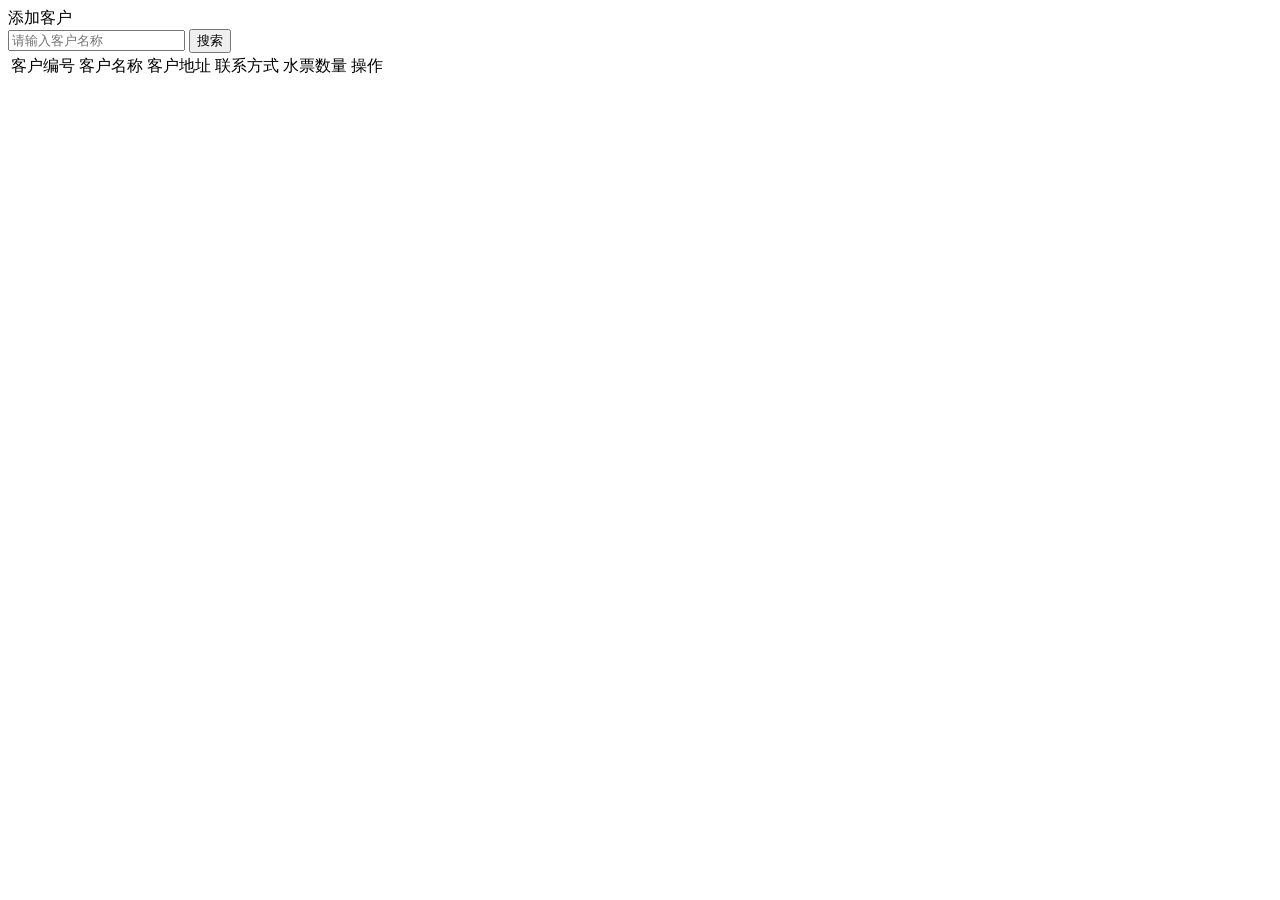
<file: wids-springboot-water-demo-04/target/classes/templates/water/custList.html>
<!DOCTYPE html>
<html xmlns:th="http://www.thymeleaf.org">
<head>
    <meta charset="UTF-8">
    <title> XXX送水公司后台管理系统</title>

    <!--Bootstrap固定框架-->
    <link rel='stylesheet' th:href="@{/webjars/bootstrap/3.3.7/css/bootstrap.css}">
    <link rel='stylesheet' th:href="@{/webjars/bootstrap/3.3.7/css/bootstrap-theme.css}">
    <!--图标库-->
    <link rel='stylesheet' th:href='@{/css/material-design-iconic-font.min.css}'>
    <!--核心样式-->
    <link rel="stylesheet" th:href="@{/css/style.css}">

</head>
<body>

<div id="viewport">

    <!-- Sidebar
    th:replace="waterMainMenu::sidebar"表示将div标签下面重复的代码替换为waterMainMenu页面的sidebar片段
    -->
    <div id="sidebar" th:replace="waterMainMenu::sidebar">

    </div>

    <!-- Content -->
    <div id="content">
<!--
th:replace="waterMainMenu::navbar"
表示将nav标签下面所有的重复代码替换为waterMainMenu页面的navbar片段
-->
        <nav class="navbar navbar-default" th:replace="waterMainMenu::navbar">

        </nav>
        <div class="container-fluid">
            <div class="row">
                <div class="col-md-12">
                    <div class="col-md-4">
                        <a class="btn btn-primary" th:href="@{/cust/preSaveCust}">添加客户</a>
                    </div>
                    <div class="col-md-8">
                        <form class="form-inline" th:action="@{/cust/searchCust}">
<!--                            th:text="${wordKey}" 显示后端传入给前端的关键字
                                th表示thymeleaf模板    value是模板的指令，使用文本的方式显示搜索关键字
-->
                            <input type="text" class="form-control" th:value="${wordKey}" th:name="custName" placeholder="请输入客户名称"/>
                            <input type="submit" class="btn btn-primary" name="search" value="搜索"/>
                        </form>
                    </div>
                </div>
                <div class="col-md-12">
<!--                    class属性值就是bootstrap为我们提供的样式-->
                    <table class="table table-hover table-striped">
<!--                        表头信息-->
                        <thead>
                        <tr>
                            <td>客户编号</td>
                            <td>客户名称</td>
                            <td>客户地址</td>
                            <td>联系方式</td>
                            <td>水票数量</td>
                            <td>操作</td>

                        </tr>
                        </thead>
<!--                        表内容
                        需要遍历后端的custList集合，将集合的数据以文本的形式显示在页面上
-->
                        <tbody>
                        <!-- 渲染后客户列表
                            th:each 是thymeleaf模板的each标签，专门用来便利集合中的元素
                             ${custList}表示后端传入到前端列表的集合，
                             cust表示集合中的一个Customer元素，此时逐个遍历集合中的每个元素
                             th: 表示thymeleaf对象
                             text表示thymeleaf对象的指令，此时将客户信息以文本的方式显示到页面上
                        -->
                            <tr th:each="cust : ${custList}">
                                <td th:text="${cust.cid}"></td>
                                <td th:text="${cust.custName}"></td>
                                <td th:text="${cust.custAddress}"></td>
                                <td th:text="${cust.custMobile}"></td>
                                <td th:text="${cust.custTicket}"></td>
                                <td>
<!--                                    定义删除按钮，该按钮使用Bootstrap样式
                                        动态路径使用thymeleaf模板提供的th:href指令来编写  @{}里面存放着动态路径
-->

                                    <a class="glyphicon glyphicon-remove" th:href="@{'/cust/delCustById/'+${cust.cid}}"></a>
<!--                                    定义一个修改按钮-->
                                    <a class="glyphicon glyphicon-edit" th:href="@{'/cust/preUpdateCust/'+${cust.cid}}"></a>
                                </td>
                            </tr>

                        </tbody>
                    </table>
                </div>
            </div>
        </div>
    </div>
</div>
</div>

</body>
</html>
</file>
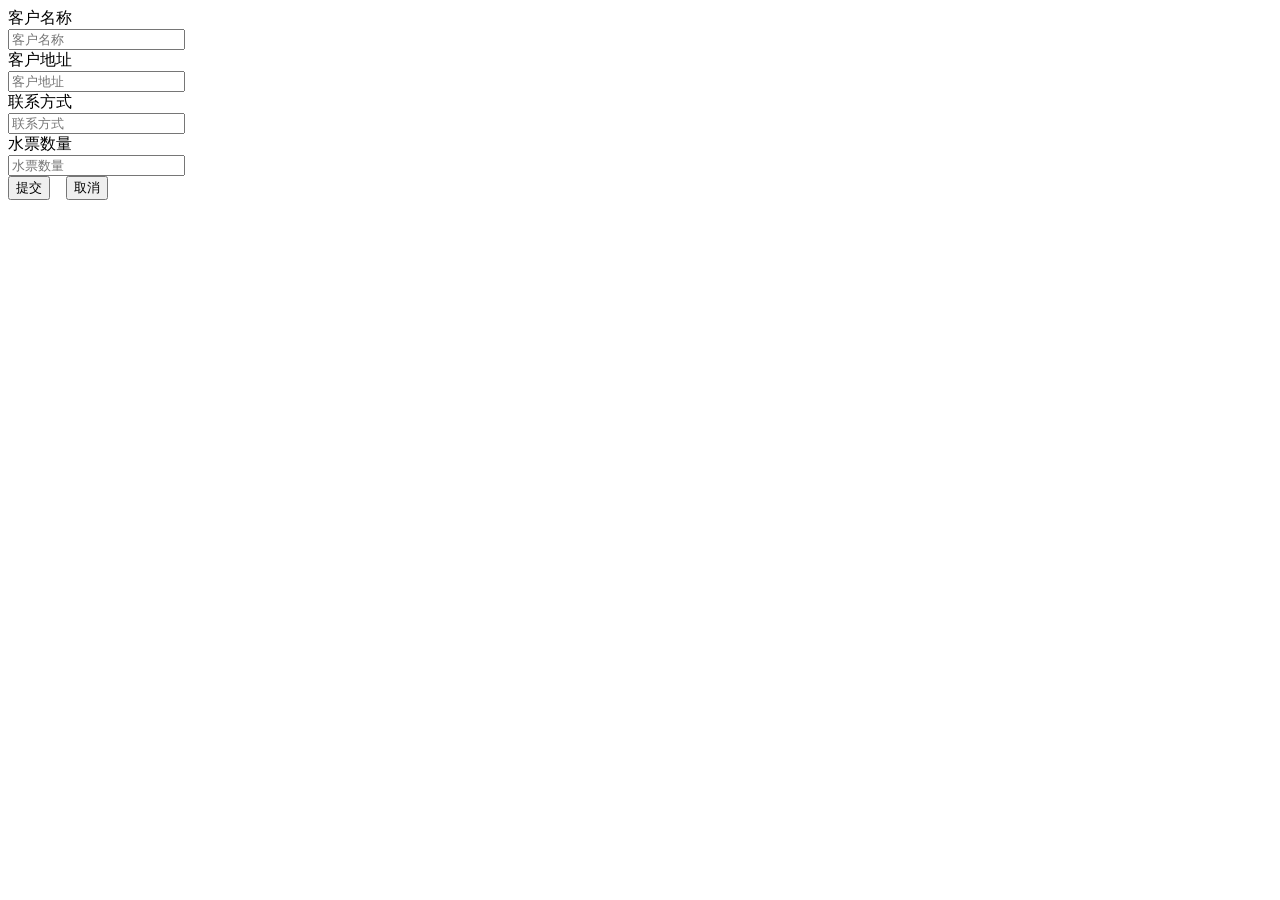
<file: wids-springboot-water-demo-04/target/classes/templates/water/custSave.html>
<!DOCTYPE html>
<html xmlns:th="http://www.thymeleaf.org">
<head>
    <meta charset="UTF-8">
    <title> XXX送水公司后台管理系统</title>

    <!--Bootstrap固定框架-->
    <link rel='stylesheet' th:href="@{/webjars/bootstrap/3.3.7/css/bootstrap.css}">
    <link rel='stylesheet' th:href="@{/webjars/bootstrap/3.3.7/css/bootstrap-theme.css}">
    <!--图标库-->
    <link rel='stylesheet' th:href='@{/css/material-design-iconic-font.min.css}'>
    <!--核心样式-->
    <link rel="stylesheet" th:href="@{/css/style.css}">

</head>
<body>

<div id="viewport">

    <!-- Sidebar -->
    <div id="sidebar" th:replace="waterMainMenu::sidebar">

    </div>

    <!-- Content -->
    <div id="content">
        <nav class="navbar navbar-default" th:replace="waterMainMenu::navbar">

        </nav>
<!--        bootstrap框架的外层容器-->
        <div class="container-fluid">
<!--            容器使用行的方式从左到右进行流式布局-->
            <div class="row">
<!--                栅格系统把屏幕的宽度分隔为12等分-->
                <div class="col-md-12">
<!--                    水平排列的表单-->
                    <form class="form-horizontal" method="post" th:action="@{/cust/saveCust}" >
                        <div class="form-group">
<!--                           col-sm-2 表示客户名称标签宽度占据了12个格子的两个 -->
                            <label  class="col-sm-2 control-label">客户名称</label>
<!--                            col-sm-5 表示宽度占据了12个格子的其中5个-->
                            <div class="col-sm-5">
                                <input type="text" class="form-control" name="custName"  placeholder="客户名称">
                            </div>
                        </div>

                        <div class="form-group">
                            <label  class="col-sm-2 control-label">客户地址</label>
                            <div class="col-sm-5">
                                <input type="text" class="form-control" name="custAddress"  placeholder="客户地址">
                            </div>
                        </div>

                        <div class="form-group">
                            <label  class="col-sm-2 control-label">联系方式</label>
                            <div class="col-sm-5">
                                <input type="text" class="form-control" name="custMobile"  placeholder="联系方式">
                            </div>
                        </div>
                        <div class="form-group" >
                            <label  class="col-sm-2 control-label">水票数量</label>
                            <div class="col-sm-5">
                                <input type="text" class="form-control" name="custTicket"  placeholder="水票数量">
                            </div>
                        </div>
                        <div class="form-group">
<!--                            col-sm-offset-2 col-sm-5 表示提交和取消按钮占据了12个格子的5个，但是会向右偏移两个-->
                            <div class="col-sm-offset-2 col-sm-5">
                                <input type="submit" class="btn btn-primary" name="submit"  value="提交">
                                &nbsp;&nbsp;
                                <input type="reset" class="btn btn-warning" name="reset"  value="取消">
                            </div>

                        </div>
                    </form>
                </div>
            </div>
        </div>
    </div>
</div>
</div>

</body>
</html>
</file>
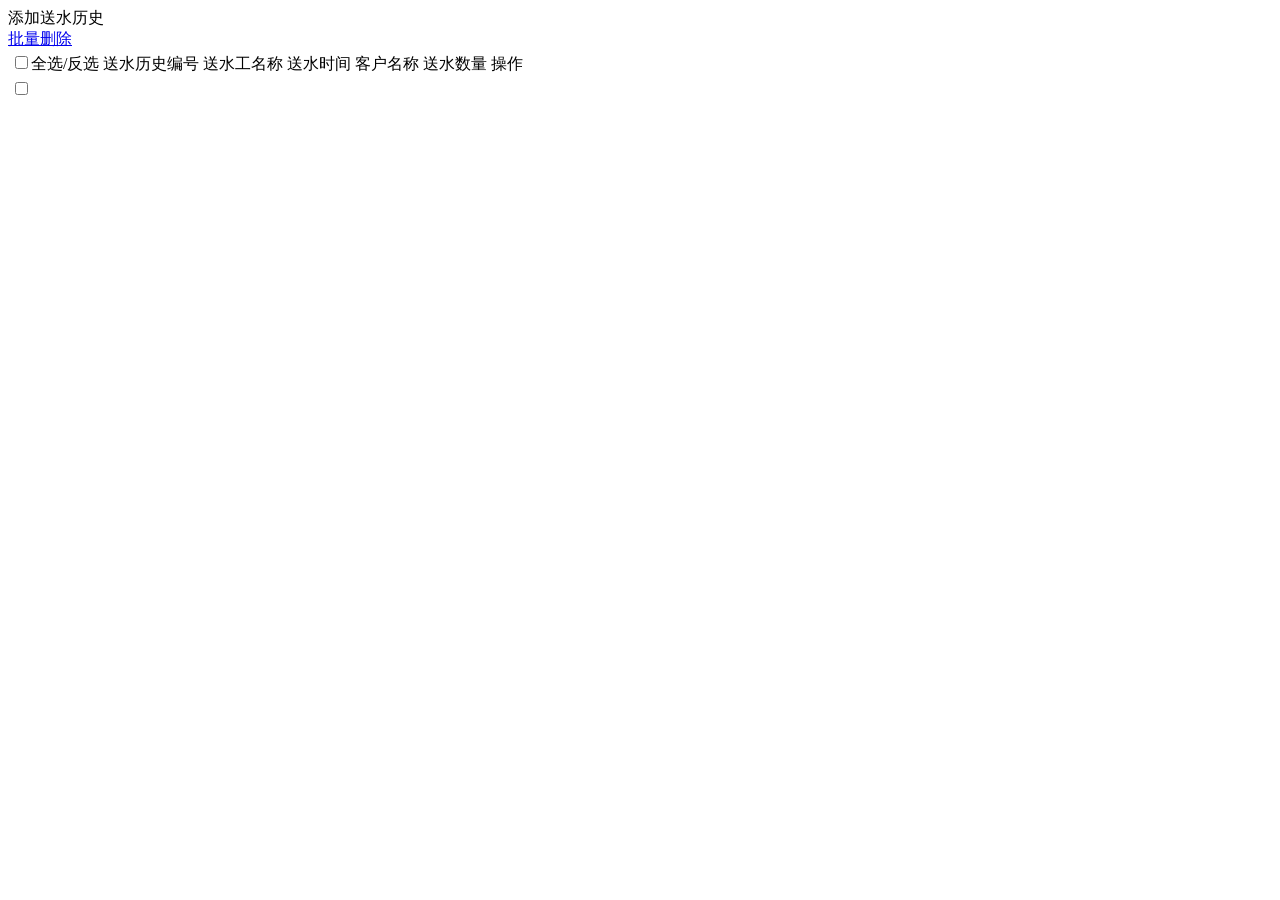
<file: wids-springboot-water-demo-04/target/classes/templates/water/historyList.html>
<!DOCTYPE html>
<html xmlns:th="http://www.thymeleaf.org">
<head>
    <meta charset="UTF-8">
    <title> XXX送水公司后台管理系统</title>

    <!--Bootstrap固定框架-->
    <link rel='stylesheet' th:href="@{/webjars/bootstrap/3.3.7/css/bootstrap.css}">
    <link rel='stylesheet' th:href="@{/webjars/bootstrap/3.3.7/css/bootstrap-theme.css}">
    <!--图标库-->
    <link rel='stylesheet' th:href='@{/css/material-design-iconic-font.min.css}'>
    <!--核心样式-->
    <link rel="stylesheet" th:href="@{/css/style.css}">
<!--    引入jQuery库-->
    <script th:src="@{/webjars/jquery/3.3.1/jquery.js}"></script>
    <script>
        $(function(){
           // 1 为"全选/反选"复选框绑定单击事件，一旦触发能够选中表格内容里面所有的复选框
            $("#allSelect").click(function(){
                // 使用元素属性选择器，选中表格内容里面所有的复选框，然后进行遍历，操作checked属性将其取反
                $("input[name=hid]").each(function(){
                    // $(this)表示当前的某个复选框
                    // 将每个复选框进行取反操作，如果是选中状态变为没有选中，如果是没有选中状态变为选中
                    // $(this)表示当前jQuery对象，this表示当前JS对象
                    $(this).prop("checked", !$(this).prop("checked"));
                })
            })
            // 2 为“批量删除”按钮绑定单机事件，获取复选框选中的id，然后使用ajax向后端发送异步请求执行批量删除操作
            /**
             * 批量删除详细步骤：
             * 1 给出确认提示框，只有当我们选择确认的情况下才执行批量删除，如果选择取消批量删除不会往下执行，将所有复选框都设置为“未选中”状态
             * 2 定义变量ids，用来存储选中的id值
             * 3 遍历表格内容里面的每个复选框，判断是否选中，如果选中了就取出id值。拼接到变量ids中
             * 4 使用ajax向后端发起异步请求，执行批量删除操作
             * 5 异步请求发送成功的情况下判断后端返回的状态
             *   5.1 如果后端返回的状态为success，表示批量删除成功，重定向到"送水历史管理"列表，显示批量删除之后的数据
             *   5.2 如果后端返回的状态为fail，提示“删除失败”
             * */
            $("#batchDelete").click(function(){
                // 条件成立：表示点击的是“取消”操作终止批量删除
                if (!confirm("确定要删除吗?")){
                    $("input[type=checkbox]").prop("checked",false);
                    return false;
                }
                // 如果点击的是“确定”操作，进行批量删除。
                // 定义变量ids，用来存储选中的id值，遍历表格内容里面的每个复选框，判断是否选中，如果选中了就取出id值。拼接到变量ids中
                var ids = "";
                $("input[name=hid]").each(function(){
                    // 判断是否选中,获取复选框的checked值
                    // console.log($(this).prop("checked"));
                    // 条件成立：表示复选框是选中状态，获取送水历史id值，将其拼接到ids变量中
                    if($(this).prop("checked")) {
                        ids += "," + $(this).val();
                    }
                })
                console.log(ids);
                // 向后端发起异步请求，执行批量删除操作
                $.ajax({
                    url :'http://localhost:8093/history/batchDeleteHistory',
                    data:{
                        ids:ids
                    },
                    type: 'POST',
                    // success 表示异步请求之后执行的回调函数
                    success : function(data,status) {
                        // data表示后端处理请求完毕返回给前端响应信息，条件成立表示删除成功，调整到“送水历史列表”页面，显示批量删除之后的信息
                        if (data == "success") {
                            window.location.href='http://localhost:8093/history/historyList';
                        } else {
                            alert("批量删除失败");
                        }
                    }
                })
            })
        })
    </script>
</head>
<body>

<div id="viewport">

    <!-- Sidebar
    th:replace="waterMainMenu::sidebar"表示将div标签下面重复的代码替换为waterMainMenu页面的sidebar片段
    -->
    <div id="sidebar" th:replace="waterMainMenu::sidebar">

    </div>

    <!-- Content -->
    <div id="content">
        <!--
        th:replace="waterMainMenu::navbar"
        表示将nav标签下面所有的重复代码替换为waterMainMenu页面的navbar片段
        -->
        <nav class="navbar navbar-default" th:replace="waterMainMenu::navbar">

        </nav>
        <div class="container-fluid">
            <div class="row">
                <div class="col-md-12">
                    <div class="col-md-4">
                        <a class="btn btn-primary" th:href="@{/history/preSaveHistory}">添加送水历史</a>
                    </div>
                    <div class="col-md-4">
                        <a class="btn btn-danger" id="batchDelete" href="#">批量删除</a>
                    </div>
                </div>

                <div class="col-md-12">
                    <!--                    class属性值就是bootstrap为我们提供的样式-->
                    <table class="table table-hover table-striped">
                        <!--                        表头信息-->
                        <thead>
                        <tr>
                            <td>
<!--                                "全选/反选"的复选框-->
                                <input type="checkbox" id="allSelect" value="allSelect" >全选/反选
                            </td>
                            <td>送水历史编号</td>
                            <td>送水工名称</td>
                            <td>送水时间</td>
                            <td>客户名称</td>
                            <td>送水数量</td>
                            <td>操作</td>
                        </tr>
                        </thead>
                        <tbody>
                        <!--
                        渲染送水历史列表
                        -->
                            <tr th:each="his : ${hisList}">
                                <td>
<!--                                    批量删除的复选框-->
                                    <input type="checkbox" name="hid" th:value="${his.hid}">
                                </td>
                                <td th:text="${his.hid}"></td>
                                <td th:text="${his.worker.workerName}"></td>
                                <td th:text="${#dates.format(his.sendWaterTime,'yyyy-MM-dd')}"></td>
                                <td th:text="${his.customer.custName}"></td>
                                <td th:text="${his.sendWaterCount}"></td>
                                <td>
<!--                                    修改按钮-->
                                    <a class="glyphicon glyphicon-edit" th:href="@{'/history/preUpdateHistory/'+${his.hid}}"></a>
                                </td>
                            </tr>
                        </tbody>
                    </table>
                </div>
            </div>
        </div>
    </div>
</div>
</div>

</body>
</html>
</file>
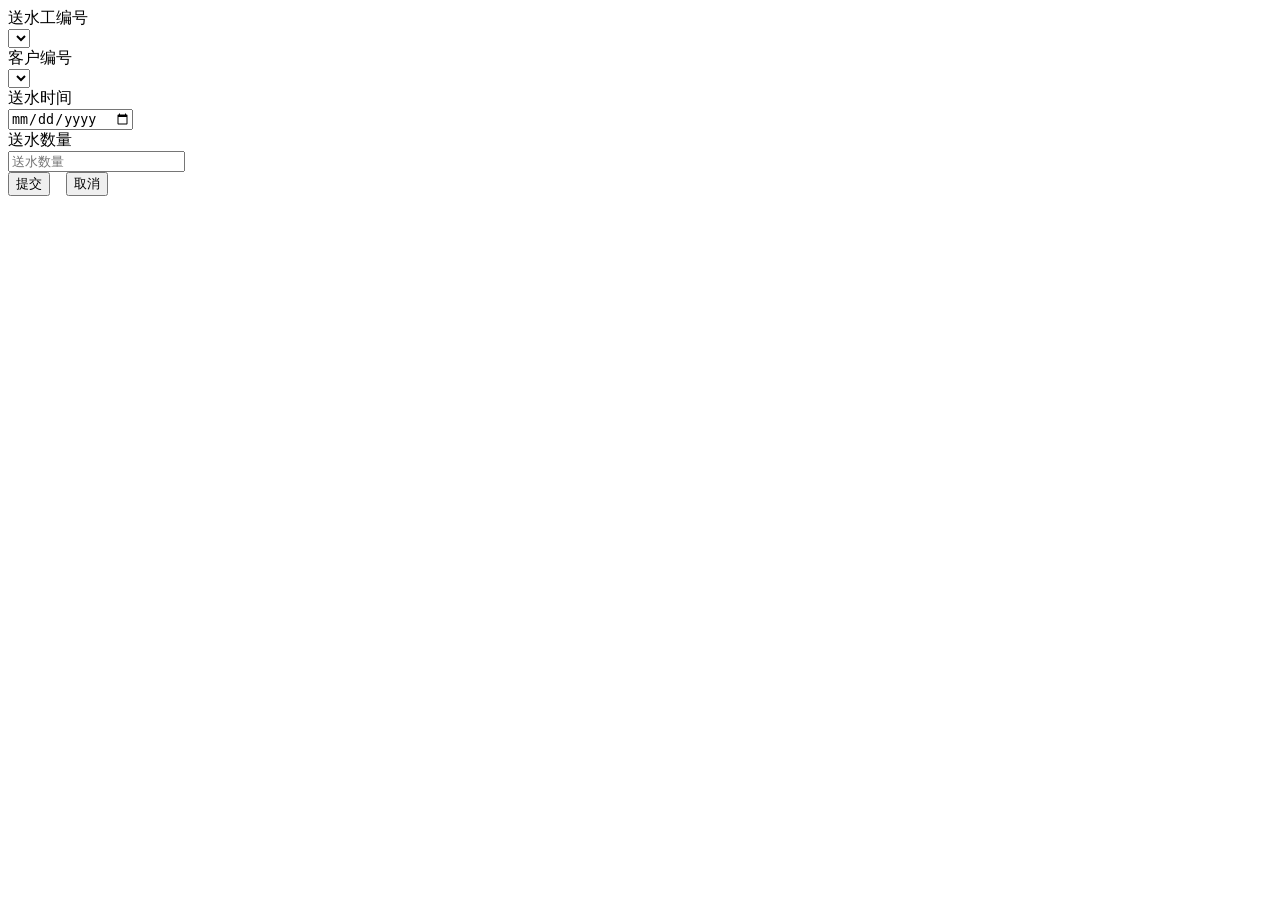
<file: wids-springboot-water-demo-04/target/classes/templates/water/historySave.html>
<!DOCTYPE html>
<html xmlns:th="http://www.thymeleaf.org">
<head>
    <meta charset="UTF-8">
    <title> XXX送水公司后台管理系统</title>

    <!--Bootstrap固定框架-->
    <link rel='stylesheet' th:href="@{/webjars/bootstrap/3.3.7/css/bootstrap.css}">
    <link rel='stylesheet' th:href="@{/webjars/bootstrap/3.3.7/css/bootstrap-theme.css}">
    <!--图标库-->
    <link rel='stylesheet' th:href='@{/css/material-design-iconic-font.min.css}'>
    <!--核心样式-->
    <link rel="stylesheet" th:href="@{/css/style.css}">

</head>
<body>

<div id="viewport">

    <!-- Sidebar -->
    <div id="sidebar" th:replace="waterMainMenu::sidebar">

    </div>

    <!-- Content -->
    <div id="content">
        <nav class="navbar navbar-default" th:replace="waterMainMenu::navbar">

        </nav>
        <!--        bootstrap框架的外层容器-->
        <div class="container-fluid">
            <!--            容器使用行的方式从左到右进行流式布局-->
            <div class="row">
                <!--                栅格系统把屏幕的宽度分隔为12等分-->
                <div class="col-md-12">
                    <!--                    水平排列的表单-->
                    <form class="form-horizontal" method="post" th:action="@{/history/saveHistory}" >
                        <div class="form-group">
                            <label  class="col-sm-2 control-label">送水工编号</label>
                            <div class="col-sm-5">
<!--                                <input type="text" class="form-control" name="custName"  placeholder="客户名称">-->
                                <select name="workerId" class="form-control">
<!--

                                th:each="worker : ${workerList}" 表示遍历所有的送水工信息，将每个送水工信息存放到worker对象中
                                 th:value="${worker.wid}"  获取送水工ID，作为下拉框实际的值，该值是需要传入后端的
                                  th:text="${worker.workerName}" 获取送水工名称，作为页面上显示，该值只做显示，不会传入到后端
-->
                                    <option th:each="worker : ${workerList}"
                                            th:value="${worker.wid}"
                                            th:text="${worker.workerName}">

                                    </option>
                                </select>
                            </div>
                        </div>

                        <div class="form-group">
                            <label  class="col-sm-2 control-label">客户编号</label>
                            <div class="col-sm-5">
<!--                                <input type="text" class="form-control" name="custAddress"  placeholder="客户地址">-->
<!--
                            下拉框：接受后端传入的客户信息，th:value里面的值是客户ID，表单提交的时候要传给后端
                            th:text是在前端显示的客户名称，表单提交的时候不用传递给后端
-->
                                <select name="custId" class="form-control">
                                    <option th:each="cust : ${custList}"
                                            th:value="${cust.cid}"
                                            th:text="${cust.custName}">

                                    </option>
                                </select>
                            </div>
                        </div>

                        <div class="form-group">
                            <label  class="col-sm-2 control-label">送水时间</label>
                            <div class="col-sm-5">
                                <input type="date" class="form-control" name="sendWaterTime"  placeholder="送水时间">
                            </div>
                        </div>
                        <div class="form-group" >
                            <label  class="col-sm-2 control-label">送水数量</label>
                            <div class="col-sm-5">
                                <input type="text" class="form-control" name="sendWaterCount"  placeholder="送水数量">
                            </div>
                        </div>
                        <div class="form-group">
                            <!--                            col-sm-offset-2 col-sm-5 表示提交和取消按钮占据了12个格子的5个，但是会向右偏移两个-->
                            <div class="col-sm-offset-2 col-sm-5">
                                <input type="submit" class="btn btn-primary" name="submit"  value="提交">
                                &nbsp;&nbsp;
                                <input type="reset" class="btn btn-warning" name="reset"  value="取消">
                            </div>

                        </div>
                    </form>
                </div>
            </div>
        </div>
    </div>
</div>
</div>

</body>
</html>
</file>
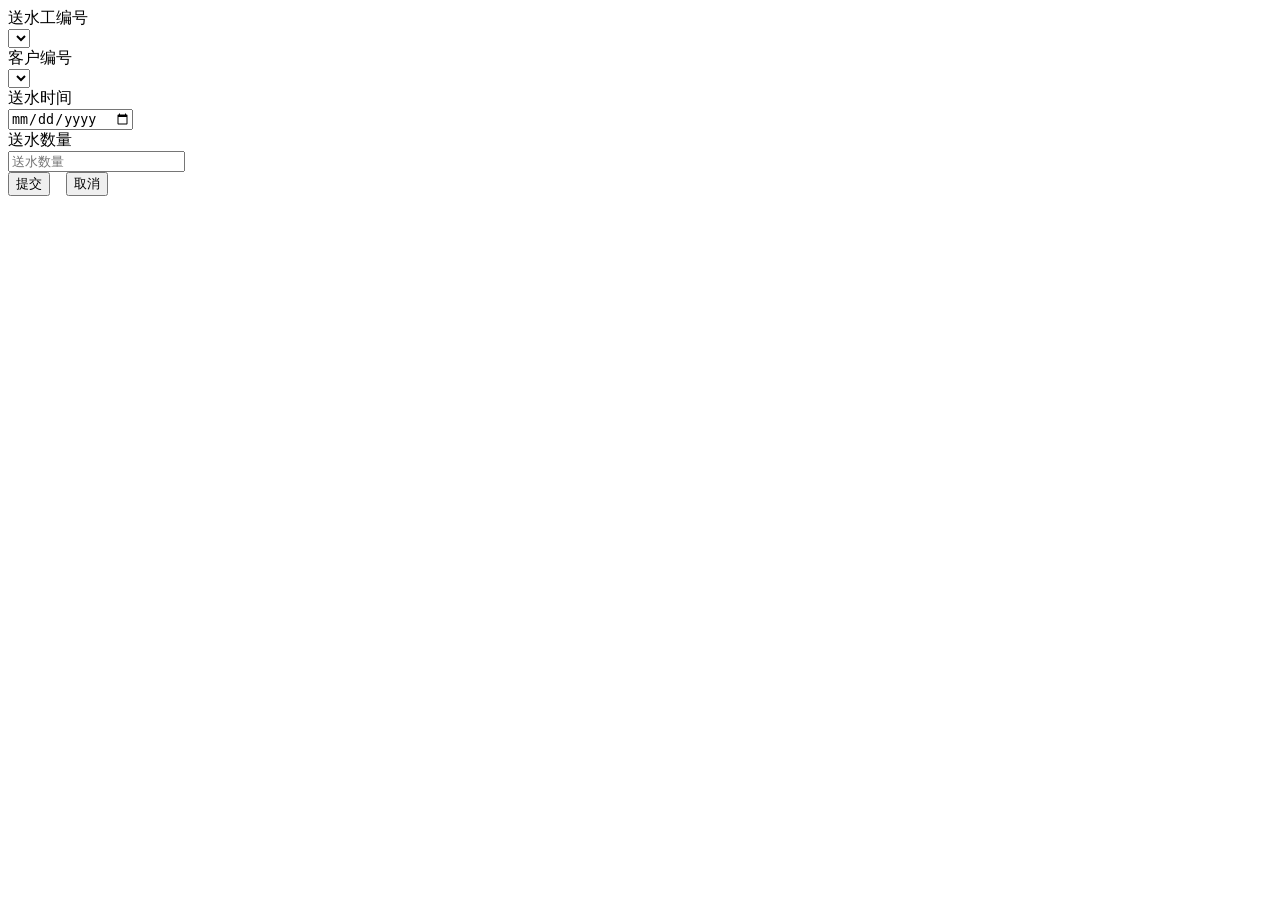
<file: wids-springboot-water-demo-04/target/classes/templates/water/historyUpdate.html>
<!DOCTYPE html>
<html xmlns:th="http://www.thymeleaf.org">
<head>
    <meta charset="UTF-8">
    <title> XXX送水公司后台管理系统</title>

    <!--Bootstrap固定框架-->
    <link rel='stylesheet' th:href="@{/webjars/bootstrap/3.3.7/css/bootstrap.css}">
    <link rel='stylesheet' th:href="@{/webjars/bootstrap/3.3.7/css/bootstrap-theme.css}">
    <!--图标库-->
    <link rel='stylesheet' th:href='@{/css/material-design-iconic-font.min.css}'>
    <!--核心样式-->
    <link rel="stylesheet" th:href="@{/css/style.css}">

</head>
<body>

<div id="viewport">

    <!-- Sidebar -->
    <div id="sidebar" th:replace="waterMainMenu::sidebar">

    </div>

    <!-- Content -->
    <div id="content">
        <nav class="navbar navbar-default" th:replace="waterMainMenu::navbar">

        </nav>
        <!--        bootstrap框架的外层容器-->
        <div class="container-fluid">
            <!--            容器使用行的方式从左到右进行流式布局-->
            <div class="row">
                <!--                栅格系统把屏幕的宽度分隔为12等分-->
                <div class="col-md-12">
                    <!--                    水平排列的表单-->
                    <form class="form-horizontal" method="post" th:action="@{/history/updateHistory}" >
<!--                        修改送水历史表单，送水历史ID作为隐藏域， 该值需要传递给后端-->
                        <input type="hidden" th:value="${history.hid}" name="hid">
                        <div class="form-group">
                            <label  class="col-sm-2 control-label">送水工编号</label>
                            <div class="col-sm-5">
                                <select name="workerId" class="form-control">
                                    <!--
        th:selected表示下拉列表框的选项是否选中，如果selected里面的值为true就选中，否则就不选中
-->
                                    <option th:each="worker : ${workerList}"
                                            th:selected="${history.worker.workerName eq worker.workerName}"
                                            th:value="${worker.wid}"
                                            th:text="${worker.workerName}">
                                    </option>
                                </select>
                            </div>
                        </div>

                        <div class="form-group">
                            <label  class="col-sm-2 control-label">客户编号</label>
                            <div class="col-sm-5">
                                <select name="custId" class="form-control">
                                    <!--
                                    history.customer.custName表示送水历史对应的客户名称
                                     cust.custName 表示客户列表里面的客户名称
                                     eq 表示等于   如果两边的值相等，就将该选项选中

-->
                                    <option th:each="cust : ${custList}"
                                            th:selected="${history.customer.custName eq cust.custName}"
                                            th:value="${cust.cid}"
                                            th:text="${cust.custName}">
                                    </option>
                                </select>
                            </div>
                        </div>

                        <div class="form-group">
                            <label  class="col-sm-2 control-label">送水时间</label>
                            <div class="col-sm-5">
                                <input type="date"
                                       class="form-control"
                                       th:value="${#dates.format(history.sendWaterTime,'yyyy-MM-dd')}"
                                       name="sendWaterTime"
                                       placeholder="送水时间">
                            </div>
                        </div>
                        <div class="form-group" >
                            <label  class="col-sm-2 control-label">送水数量</label>
                            <div class="col-sm-5">
                                <input type="text" class="form-control" name="sendWaterCount" th:value="${history.sendWaterCount}"  placeholder="送水数量">
                            </div>
                        </div>
                        <div class="form-group">
                            <!--                            col-sm-offset-2 col-sm-5 表示提交和取消按钮占据了12个格子的5个，但是会向右偏移两个-->
                            <div class="col-sm-offset-2 col-sm-5">
                                <input type="submit" class="btn btn-primary" name="submit"  value="提交">
                                &nbsp;&nbsp;
                                <input type="reset" class="btn btn-warning" name="reset"  value="取消">
                            </div>

                        </div>
                    </form>
                </div>
            </div>
        </div>
    </div>
</div>
</div>

</body>
</html>
</file>
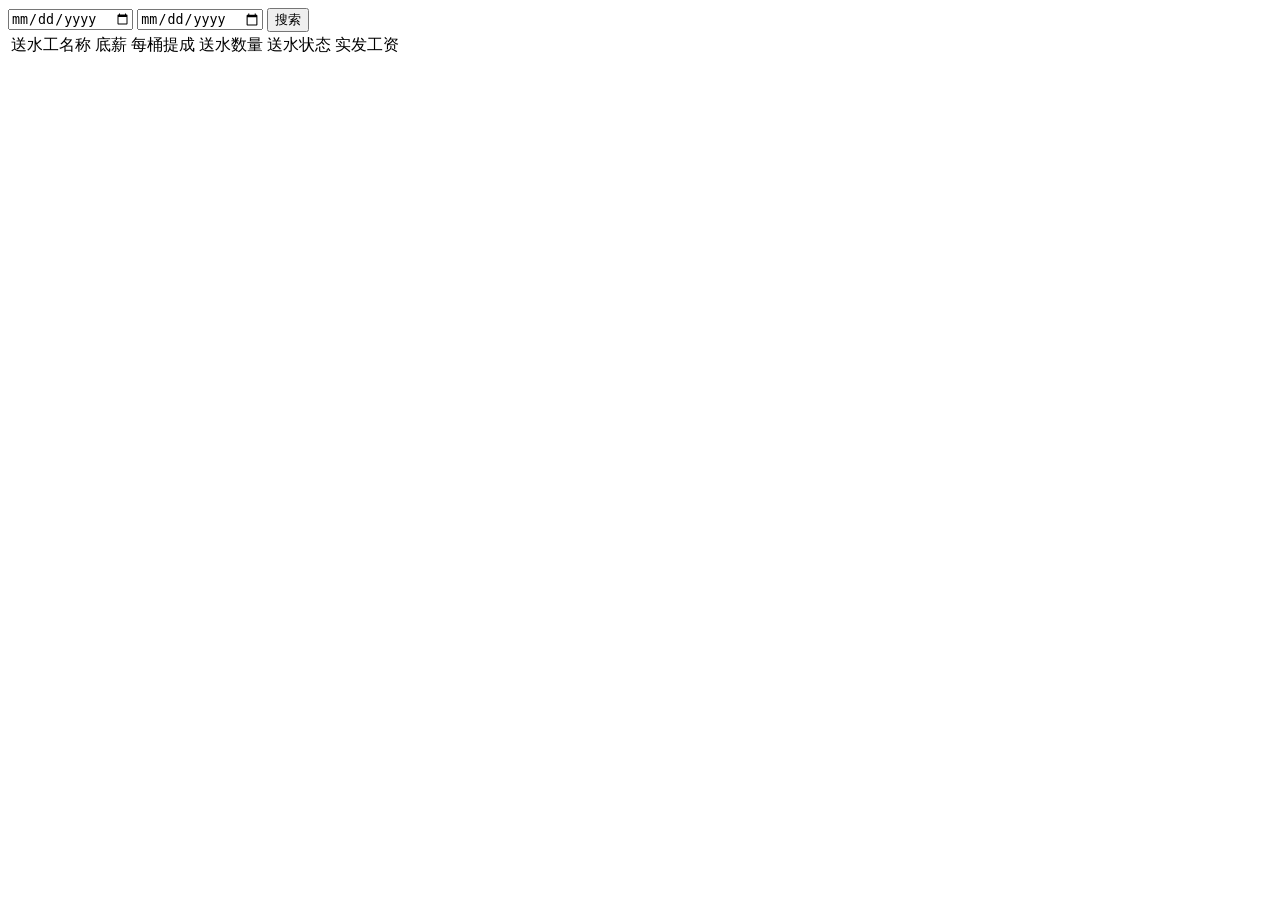
<file: wids-springboot-water-demo-04/target/classes/templates/water/salaryList.html>
<!DOCTYPE html>
<html xmlns:th="http://www.thymeleaf.org">
<head>
    <meta charset="UTF-8">
    <title> XXX送水公司后台管理系统</title>

    <!--Bootstrap固定框架-->
    <link rel='stylesheet' th:href="@{/webjars/bootstrap/3.3.7/css/bootstrap.css}">
    <link rel='stylesheet' th:href="@{/webjars/bootstrap/3.3.7/css/bootstrap-theme.css}">
    <!--图标库-->
    <link rel='stylesheet' th:href='@{/css/material-design-iconic-font.min.css}'>
    <!--核心样式-->
    <link rel="stylesheet" th:href="@{/css/style.css}">

</head>
<body>

<div id="viewport">

    <!-- Sidebar
    th:replace="waterMainMenu::sidebar"表示将div标签下面重复的代码替换为waterMainMenu页面的sidebar片段
    -->
    <div id="sidebar" th:replace="waterMainMenu::sidebar">

    </div>

    <!-- Content -->
    <div id="content">
        <!--
        th:replace="waterMainMenu::navbar"
        表示将nav标签下面所有的重复代码替换为waterMainMenu页面的navbar片段
        -->
        <nav class="navbar navbar-default" th:replace="waterMainMenu::navbar">

        </nav>
        <div class="container-fluid">
            <div class="row">
                <div class="col-md-12">
                    <div class="col-md-8">
                        <form class="form-inline" th:action="@{/salary/searchSalaryList}">
<!--
        required表示input输入框是必填项
-->
                            <input type="date"
                                   th:value="${searchBeginDate}"
                                   class="form-control"
                                   th:name="beginDate"
                                   placeholder="请输入开始时间" required/>
                            <input type="date"
                                   th:value="${searchEndDate}"
                                   class="form-control"
                                   th:name="endDate"
                                   placeholder="请输入结束时间"/>
                            <input type="submit" class="btn btn-primary" name="search" value="搜索"/>
                        </form>
                    </div>
                </div>

                <div class="col-md-12">
                    <!--                    class属性值就是bootstrap为我们提供的样式-->
                    <table class="table table-hover table-striped">
                        <!--                        表头信息-->
                        <thead>
                        <tr>
                            <td>送水工名称</td>
                            <td>底薪</td>
                            <td>每桶提成</td>
                            <td>送水数量</td>
                            <td>送水状态</td>
                            <td>实发工资</td>
                        </tr>
                        </thead>
                        <tbody>

                        <tr th:each="sa : ${saList}">
                            <td th:text="${sa.workerName}"></td>
                            <td th:text="${sa.workerSalary}"></td>
                            <td th:text="${sa.workerMoney}"></td>
                            <td th:text="${sa.sendWaterCount}"></td>
                            <td th:text="${sa.sendWaterCount > 0 ? '已送水':'未送水'}"></td>
                            <td th:text="${sa.finalSalary}"></td>
                        </tr>
                        </tbody>
                    </table>
                </div>
            </div>
        </div>
    </div>
</div>
</div>

</body>
</html>
</file>
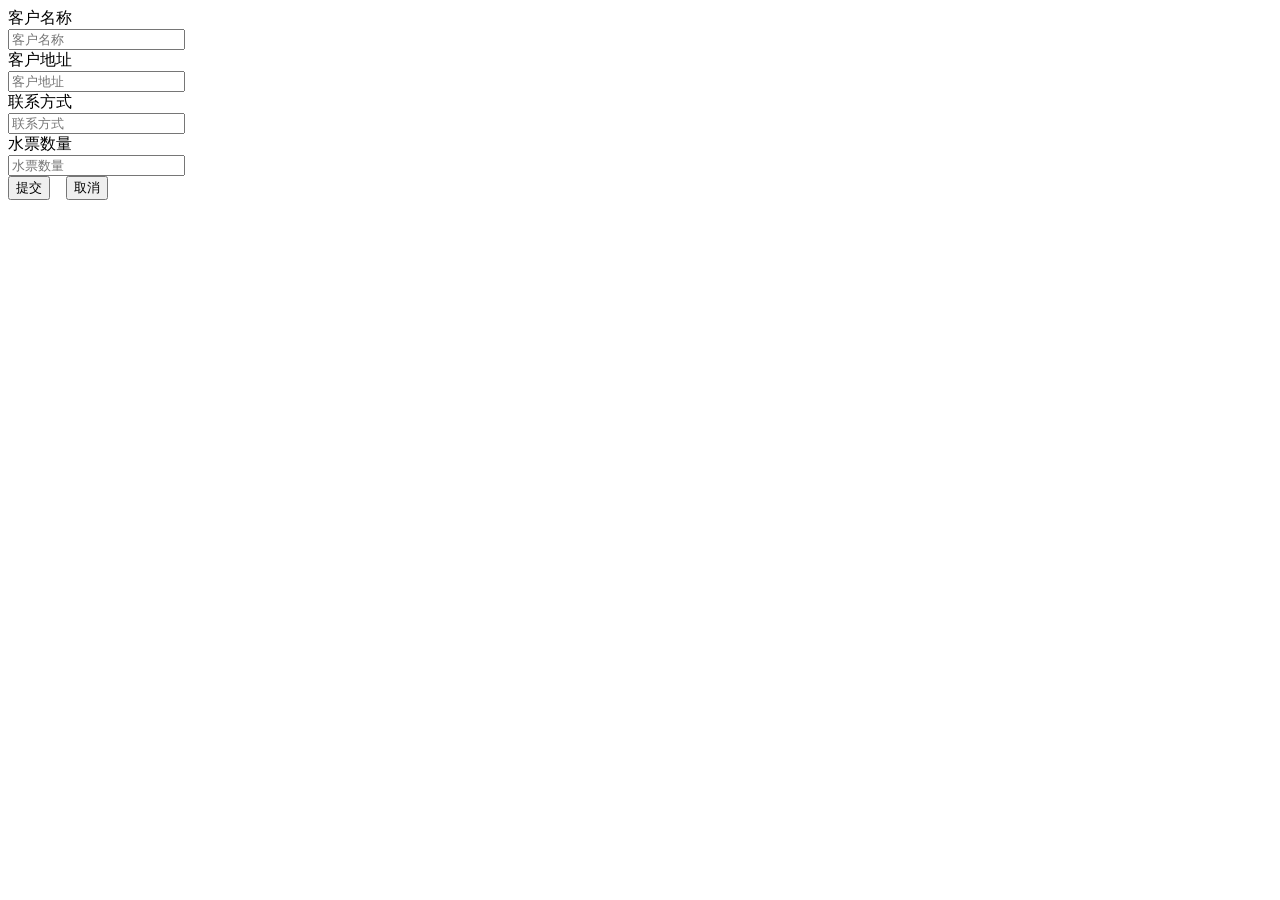
<file: wids-springboot-water-demo-04/target/classes/templates/water/updateCust.html>
<!DOCTYPE html>
<html xmlns:th="http://www.thymeleaf.org">
<head>
    <meta charset="UTF-8">
    <title> XXX送水公司后台管理系统</title>

    <!--Bootstrap固定框架-->
    <link rel='stylesheet' th:href="@{/webjars/bootstrap/3.3.7/css/bootstrap.css}">
    <link rel='stylesheet' th:href="@{/webjars/bootstrap/3.3.7/css/bootstrap-theme.css}">
    <!--图标库-->
    <link rel='stylesheet' th:href='@{/css/material-design-iconic-font.min.css}'>
    <!--核心样式-->
    <link rel="stylesheet" th:href="@{/css/style.css}">

</head>
<body>

<div id="viewport">

    <!-- Sidebar -->
    <div id="sidebar" th:replace="waterMainMenu::sidebar">

    </div>

    <!-- Content -->
    <div id="content">
        <nav class="navbar navbar-default" th:replace="waterMainMenu::navbar">

        </nav>
        <!--        bootstrap框架的外层容器-->
        <div class="container-fluid">
            <!--            容器使用行的方式从左到右进行流式布局-->
            <div class="row">
                <!--                栅格系统把屏幕的宽度分隔为12等分-->
                <div class="col-md-12">
                    <!--                    水平排列的表单-->
                    <form class="form-horizontal" method="post" th:action="@{/cust/updateCust}" >
<!--                        主键(cid)不能修改，但是需要用到cid作为修改后面的where条件，在此将cid作为表单的隐藏域，不然客户看到-->
                        <input type="hidden" name="cid" th:value="${cust.cid}"/>

                        <div class="form-group">
                            <!--                           col-sm-2 表示客户名称标签宽度占据了12个格子的两个 -->
                            <label  class="col-sm-2 control-label">客户名称</label>
                            <!--                            col-sm-5 表示宽度占据了12个格子的其中5个-->
                            <div class="col-sm-5">
<!--                                如果显示的数据是静态的不需要thymeleaf模板th
                                    如果现实的数据是动态的需要使用thymeleaf模板，并且配合${}一起使用。例如th:value="${cust.custName}"表示将后端传入的客户名称
                                    回显到input输入框
-->
                                <input type="text" th:value="${cust.custName}" class="form-control" name="custName"  placeholder="客户名称">
                            </div>
                        </div>

                        <div class="form-group">
                            <label  class="col-sm-2 control-label">客户地址</label>
                            <div class="col-sm-5">
                                <input type="text" th:value="${cust.custAddress}" class="form-control" name="custAddress"  placeholder="客户地址">
                            </div>
                        </div>

                        <div class="form-group">
                            <label  class="col-sm-2 control-label">联系方式</label>
                            <div class="col-sm-5">
                                <input type="text" class="form-control" th:value="${cust.custMobile}" name="custMobile"  placeholder="联系方式">
                            </div>
                        </div>
                        <div class="form-group" >
                            <label  class="col-sm-2 control-label">水票数量</label>
                            <div class="col-sm-5">
                                <input type="text" class="form-control" th:value="${cust.custTicket}" name="custTicket"  placeholder="水票数量">
                            </div>
                        </div>
                        <div class="form-group">
                            <!--                            col-sm-offset-2 col-sm-5 表示提交和取消按钮占据了12个格子的5个，但是会向右偏移两个-->
                            <div class="col-sm-offset-2 col-sm-5">
                                <input type="submit" class="btn btn-primary" name="submit"  value="提交">
                                &nbsp;&nbsp;
                                <input type="reset" class="btn btn-warning" name="reset"  value="取消">
                            </div>

                        </div>
                    </form>
                </div>
            </div>
        </div>
    </div>
</div>
</div>

</body>
</html>
</file>
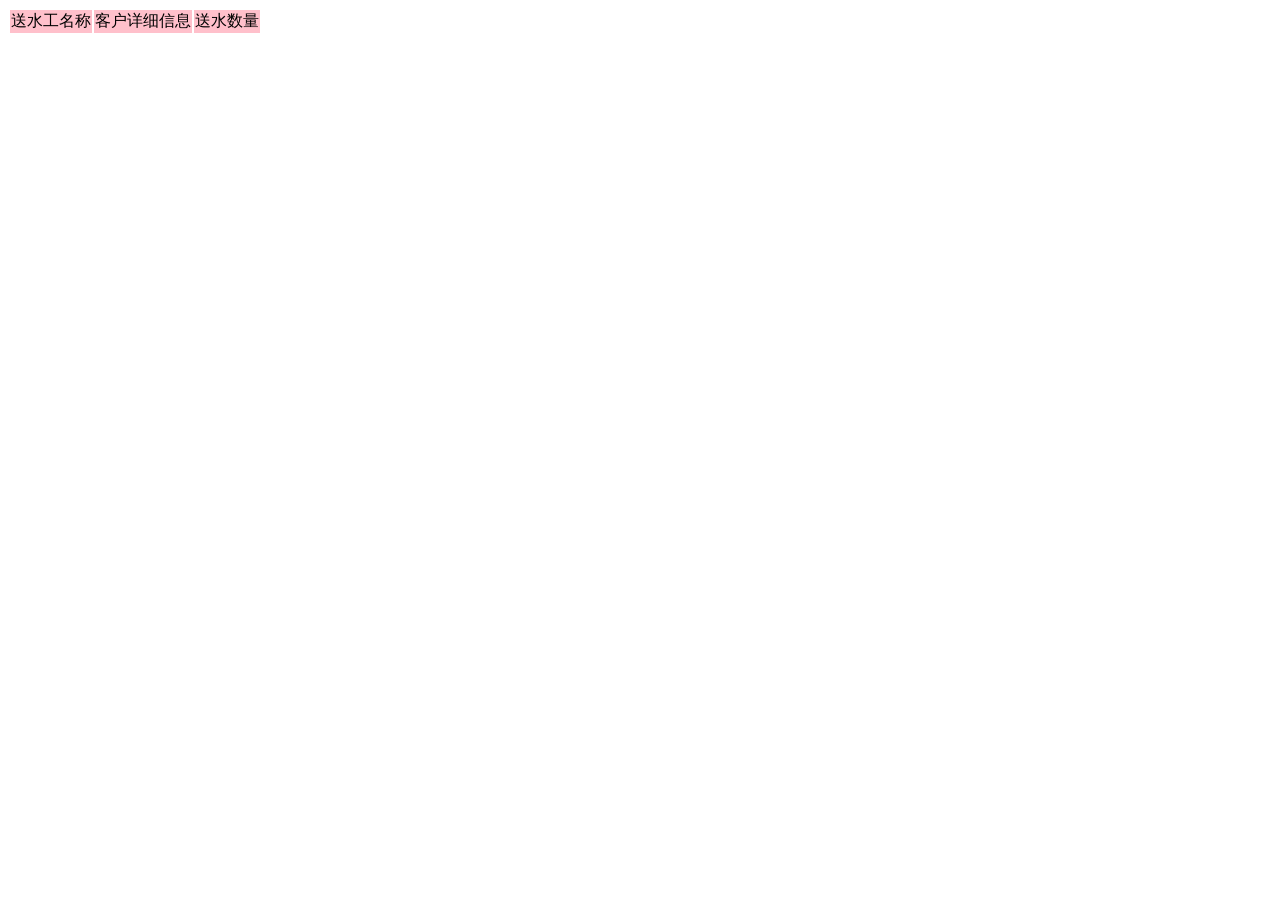
<file: wids-springboot-water-demo-04/target/classes/templates/water/waterDetailsList.html>
<!DOCTYPE html>
<html xmlns:th="http://www.thymeleaf.org">
<head>
    <meta charset="UTF-8">
    <title> XXX送水公司后台管理系统</title>

    <!--Bootstrap固定框架-->
    <link rel='stylesheet' th:href="@{/webjars/bootstrap/3.3.7/css/bootstrap.css}">
    <link rel='stylesheet' th:href="@{/webjars/bootstrap/3.3.7/css/bootstrap-theme.css}">
    <!--图标库-->
    <link rel='stylesheet' th:href='@{/css/material-design-iconic-font.min.css}'>
    <!--核心样式-->
    <link rel="stylesheet" th:href="@{/css/style.css}">

</head>
<body>

<div id="viewport">

    <!-- Sidebar
    th:replace="waterMainMenu::sidebar"表示将div标签下面重复的代码替换为waterMainMenu页面的sidebar片段
    -->
    <div id="sidebar" th:replace="waterMainMenu::sidebar">

    </div>

    <!-- Content -->
    <div id="content">
        <!--
        th:replace="waterMainMenu::navbar"
        表示将nav标签下面所有的重复代码替换为waterMainMenu页面的navbar片段
        -->
        <nav class="navbar navbar-default" th:replace="waterMainMenu::navbar">

        </nav>
        <div class="container-fluid">
            <div class="row">

                <div class="col-md-12">
                    <!--                    class属性值就是bootstrap为我们提供的样式-->
                    <table class="table table-hover table-striped">
                        <!--                        表头信息-->
                        <thead>
                        <tr>
                            <td style="background-color: pink">送水工名称</td>
                            <td style="background-color: pink">客户详细信息</td>
                            <td style="background-color: pink">送水数量</td>

                        </tr>
                        </thead>
                        <tbody>
                        <tr th:each="details : ${detailsList}">
                            <td th:text="${details.workerName}"></td>
                            <td th:text="${details.custDetails}"></td>
                            <td th:text="${details.sendWaterCount}"></td>
                        </tr>

                        </tbody>
                    </table>
                </div>
            </div>
        </div>
    </div>
</div>
</div>

</body>
</html>
</file>
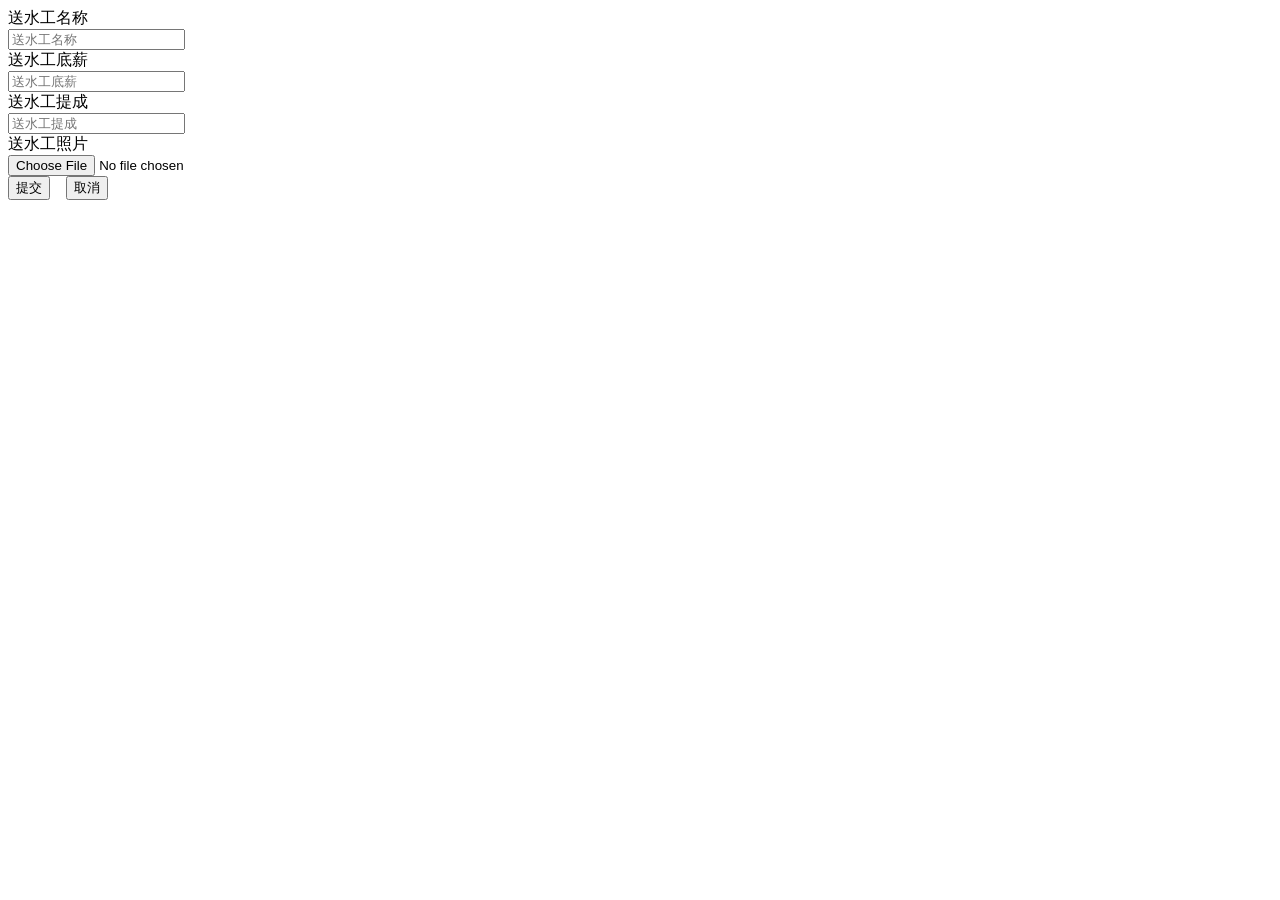
<file: wids-springboot-water-demo-04/target/classes/templates/water/workerSave.html>
<!DOCTYPE html>
<html xmlns:th="http://www.thymeleaf.org">
<head>
    <meta charset="UTF-8">
    <title> XXX送水公司后台管理系统</title>

    <!--Bootstrap固定框架-->
    <link rel='stylesheet' th:href="@{/webjars/bootstrap/3.3.7/css/bootstrap.css}">
    <link rel='stylesheet' th:href="@{/webjars/bootstrap/3.3.7/css/bootstrap-theme.css}">
    <!--图标库-->
    <link rel='stylesheet' th:href='@{/css/material-design-iconic-font.min.css}'>
    <!--核心样式-->
    <link rel="stylesheet" th:href="@{/css/style.css}">

</head>
<body>

<div id="viewport">

    <!-- Sidebar -->
    <div id="sidebar" th:replace="waterMainMenu::sidebar">

    </div>

    <!-- Content -->
    <div id="content">
        <nav class="navbar navbar-default" th:replace="waterMainMenu::navbar">

        </nav>
        <!--        bootstrap框架的外层容器-->
        <div class="container-fluid">
            <!--            容器使用行的方式从左到右进行流式布局-->
            <div class="row">
                <!--                栅格系统把屏幕的宽度分隔为12等分-->
                <div class="col-md-12">
                    <!--                    水平排列的表单-->
                    <form class="form-horizontal" method="post" th:action="@{/worker/saveWorker}" enctype="multipart/form-data">
                        <div class="form-group">
                            <!--                           col-sm-2 表示客户名称标签宽度占据了12个格子的两个 -->
                            <label  class="col-sm-2 control-label">送水工名称</label>
                            <!--                            col-sm-5 表示宽度占据了12个格子的其中5个-->
                            <div class="col-sm-5">
                                <input type="text" class="form-control" name="workerName"  placeholder="送水工名称">
                            </div>
                        </div>

                        <div class="form-group">
                            <label  class="col-sm-2 control-label">送水工底薪</label>
                            <div class="col-sm-5">
                                <input type="text" class="form-control" name="workerSalary"  placeholder="送水工底薪">
                            </div>
                        </div>

                        <div class="form-group">
                            <label  class="col-sm-2 control-label">送水工提成</label>
                            <div class="col-sm-5">
                                <input type="text" class="form-control" name="workerMoney"  placeholder="送水工提成">
                            </div>
                        </div>
                        <div class="form-group" >
                            <label  class="col-sm-2 control-label">送水工照片</label>
                            <div class="col-sm-5">
                                <input type="file" class="form-control" name="upload">
                            </div>
                        </div>
                        <div class="form-group">
                            <!--                            col-sm-offset-2 col-sm-5 表示提交和取消按钮占据了12个格子的5个，但是会向右偏移两个-->
                            <div class="col-sm-offset-2 col-sm-5">
                                <input type="submit" class="btn btn-primary" name="submit"  value="提交">
                                &nbsp;&nbsp;
                                <input type="reset" class="btn btn-warning" name="reset"  value="取消">
                            </div>

                        </div>
                    </form>
                </div>
            </div>
        </div>
    </div>
</div>
</div>

</body>
</html>
</file>
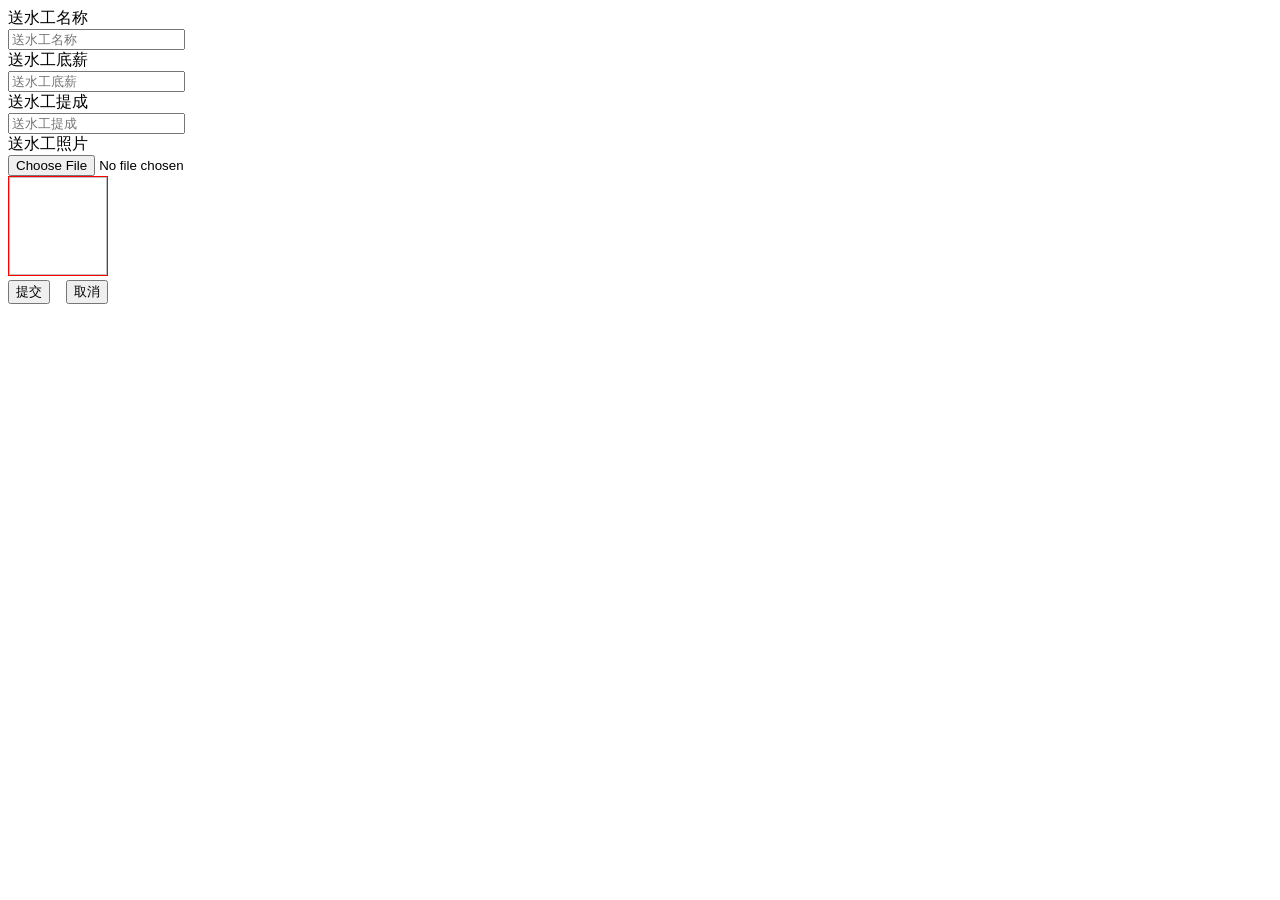
<file: wids-springboot-water-demo-04/target/classes/templates/water/workerUpdate.html>
<!DOCTYPE html>
<html xmlns:th="http://www.thymeleaf.org">
<head>
    <meta charset="UTF-8">
    <title> XXX送水公司后台管理系统</title>

    <!--Bootstrap固定框架-->
    <link rel='stylesheet' th:href="@{/webjars/bootstrap/3.3.7/css/bootstrap.css}">
    <link rel='stylesheet' th:href="@{/webjars/bootstrap/3.3.7/css/bootstrap-theme.css}">
    <!--图标库-->
    <link rel='stylesheet' th:href='@{/css/material-design-iconic-font.min.css}'>
    <!--核心样式-->
    <link rel="stylesheet" th:href="@{/css/style.css}">
    <style>
        img{
            width: 100px;
            height: 100px;
            border: 1px solid red;
            box-sizing: border-box;
        }
    </style>
</head>
<body>

<div id="viewport">

    <!-- Sidebar -->
    <div id="sidebar" th:replace="waterMainMenu::sidebar">

    </div>

    <!-- Content -->
    <div id="content">
        <nav class="navbar navbar-default" th:replace="waterMainMenu::navbar">

        </nav>
        <!--        bootstrap框架的外层容器-->
        <div class="container-fluid">
            <!--            容器使用行的方式从左到右进行流式布局-->
            <div class="row">
                <!--                栅格系统把屏幕的宽度分隔为12等分-->
                <div class="col-md-12">
                    <!--                    水平排列的表单-->
                    <form class="form-horizontal" method="post" th:action="@{/worker/updateWorker}" enctype="multipart/form-data">
                        <input type="hidden" name="wid" th:value="${worker.wid}" />
                        <input type="hidden" name="workerImage" th:value="${worker.workerImage}"/>

                        <div class="form-group">
                            <!--                           col-sm-2 表示客户名称标签宽度占据了12个格子的两个 -->
                            <label  class="col-sm-2 control-label">送水工名称</label>
                            <!--                            col-sm-5 表示宽度占据了12个格子的其中5个-->
                            <div class="col-sm-5">
                                <input type="text" class="form-control" th:value="${worker.workerName}" name="workerName"  placeholder="送水工名称">
                            </div>
                        </div>

                        <div class="form-group">
                            <label  class="col-sm-2 control-label">送水工底薪</label>
                            <div class="col-sm-5">
                                <input type="text" class="form-control" th:value="${worker.workerSalary}" name="workerSalary"  placeholder="送水工底薪">
                            </div>
                        </div>

                        <div class="form-group">
                            <label  class="col-sm-2 control-label">送水工提成</label>
                            <div class="col-sm-5">
                                <input type="text" class="form-control" th:value="${worker.workerMoney}" name="workerMoney"  placeholder="送水工提成">
                            </div>
                        </div>
                        <div class="form-group" >
                            <label  class="col-sm-2 control-label">送水工照片</label>
                            <div class="col-sm-3">
                                <input type="file" class="form-control" name="upload">
                            </div>
                            <!--
                                如果上传了照片，就显示照片
                            -->
                            <div class="col-sm-2">
                                <img th:if="${not #strings.isEmpty(worker.workerImage)}" th:src="'http://localhost:8093/'+${worker.workerImage}" />
                            </div>
                        </div>
                        <div class="form-group">
                            <!--                            col-sm-offset-2 col-sm-5 表示提交和取消按钮占据了12个格子的5个，但是会向右偏移两个-->
                            <div class="col-sm-offset-2 col-sm-5">
                                <input type="submit" class="btn btn-primary" name="submit"  value="提交">
                                &nbsp;&nbsp;
                                <input type="reset" class="btn btn-warning" name="reset"  value="取消">
                            </div>

                        </div>
                    </form>
                </div>
            </div>
        </div>
    </div>
</div>
</div>

</body>
</html>
</file>
